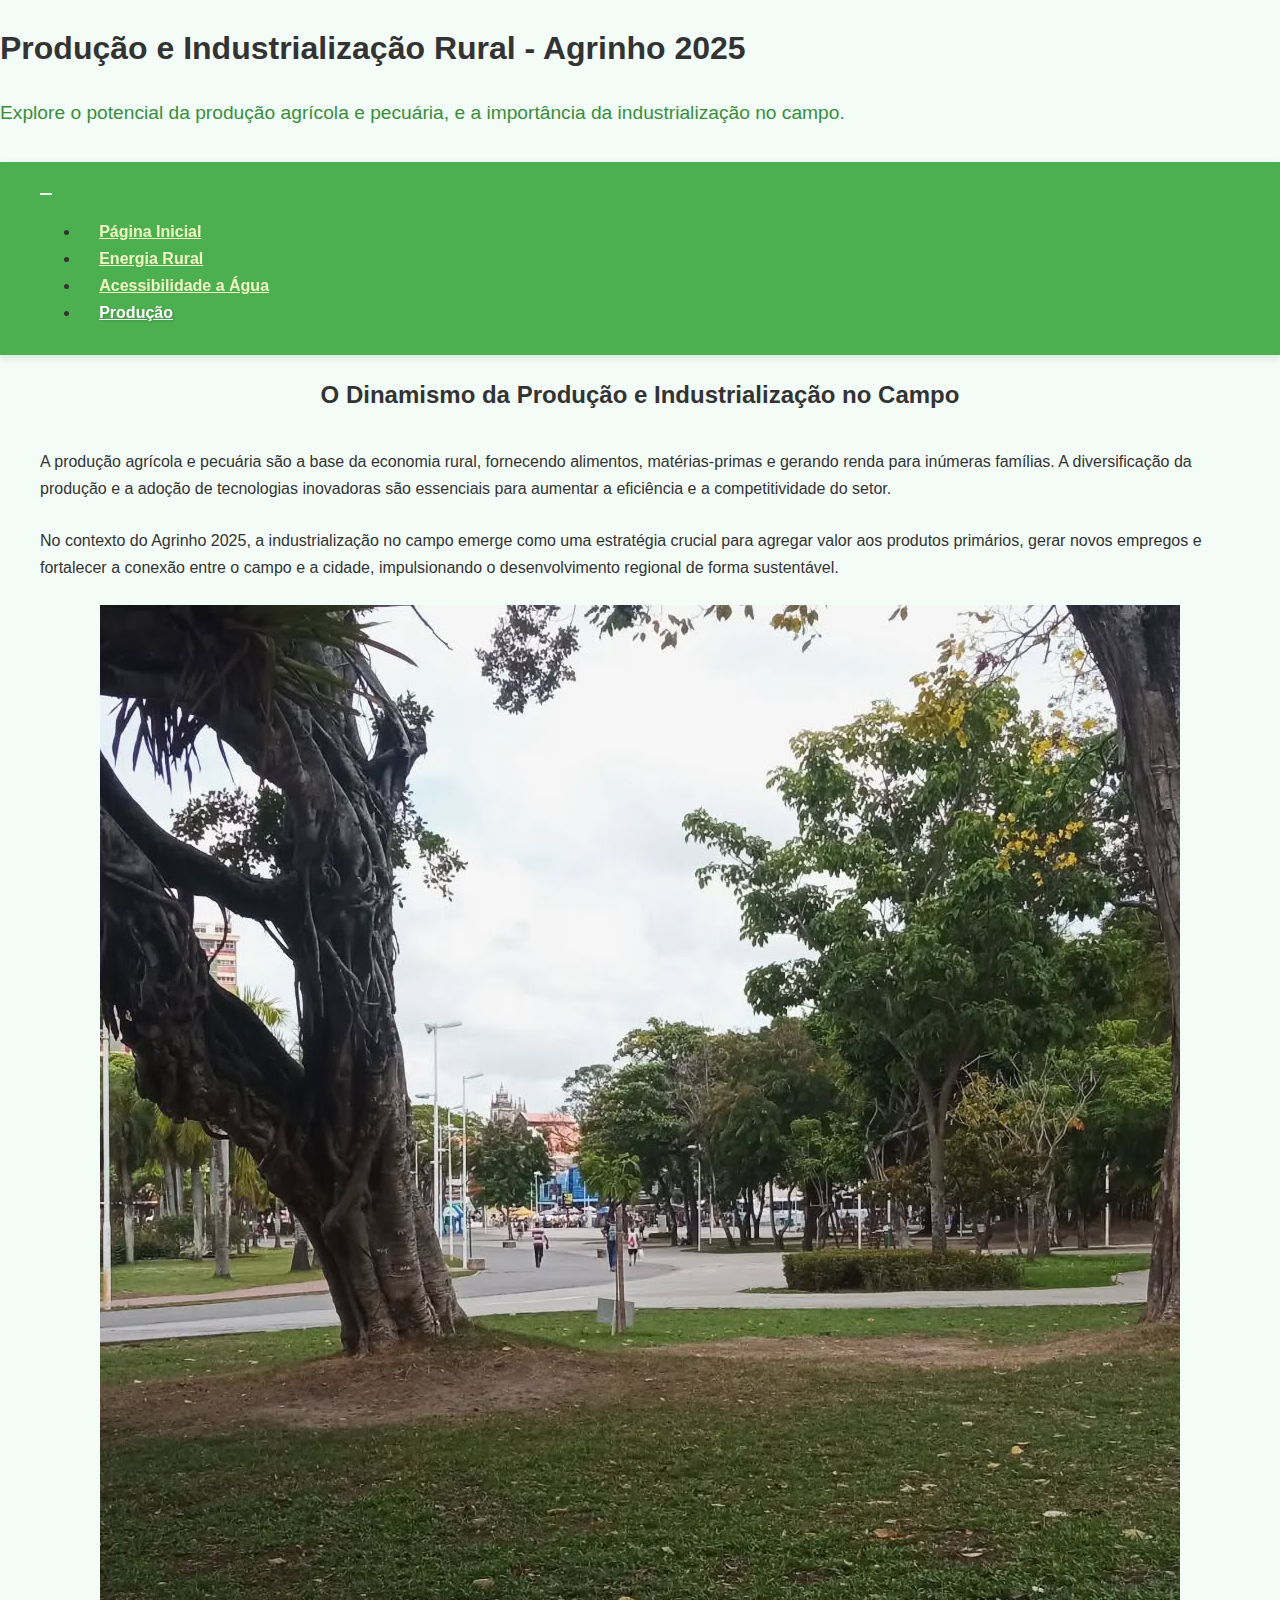
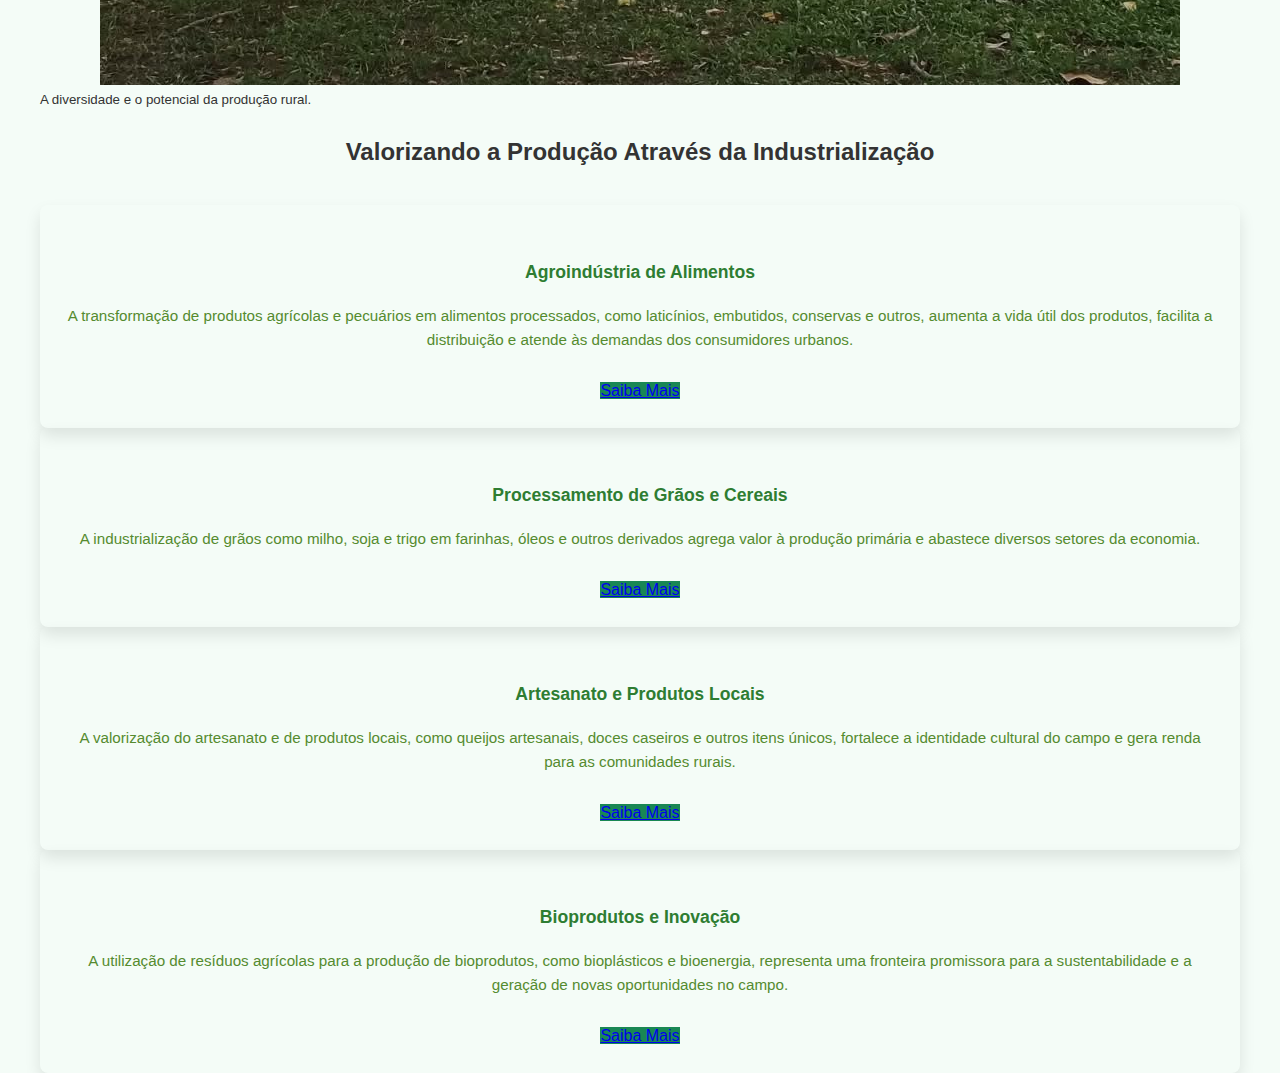
<file: producao.html>
<!DOCTYPE html>
<html lang="pt-BR">

<head>
    <meta charset="UTF-8">
    <meta name="viewport" content="width=device-width, initial-scale=1.0">
    <title>Produção e Industrialização Rural - Agrinho 2025</title>
    <link href="https://cdn.jsdelivr.net/npm/bootstrap@5.3.5/dist/css/bootstrap.min.css" rel="stylesheet"
        integrity="sha384-SgOJa3DmI69IUzQ2PVdRZhwQ+dy64/BUtbMJw1MZ8t5HZApcHrRKUc4W0kG879m7" crossorigin="anonymous">
    <link rel="stylesheet" href="style.css">
    <style>
        .img-fluid {
            max-width: 100%;
            height: auto;
            display: block;
            margin: 0 auto;
        }

        .section-title {
            text-align: center;
            margin-bottom: 2rem;
        }

        .mb-3 {
            margin-bottom: 1.5rem;
        }

        .card {
            border: none;
            box-shadow: 0 0.5rem 1rem rgba(0, 0, 0, 0.1);
            border-radius: 0.5rem;
            overflow: hidden;
        }

        .card-img-top {
            width: 100%;
            height: auto;
            object-fit: cover;
        }

        .card-body {
            padding: 1.5rem;
        }

        .btn-primary {
            background-color: #198754;
            border-color: #198754;
        }

        .btn-primary:hover {
            background-color: #157347;
            border-color: #157347;
        }
    </style>
</head>

<body>
    <header class="bg-light py-5 text-center">
        <h1>Produção e Industrialização Rural - Agrinho 2025</h1>
        <p class="lead">Explore o potencial da produção agrícola e pecuária, e a importância da industrialização no campo.</p>
    </header>

    <nav class="navbar navbar-expand-lg bg-success navbar-dark">
        <div class="container">
            <button class="navbar-toggler" type="button" data-bs-toggle="collapse" data-bs-target="#navbarNav"
                aria-controls="navbarNav" aria-expanded="false" aria-label="Toggle navigation">
                <span class="navbar-toggler-icon"></span>
            </button>
            <div class="collapse navbar-collapse justify-content-center" id="navbarNav">
                <ul class="navbar-nav">
                    <li class="nav-item">
                        <a class="nav-link" href="index.html">Página Inicial</a>
                    </li>
                    <li class="nav-item">
                        <a class="nav-link" href="energia.html">Energia Rural</a>
                    </li>
                    <li class="nav-item">
                        <a class="nav-link" href="agua.html">Acessibilidade a Água</a>
                    </li>
                    <li class="nav-item">
                        <a class="nav-link active" aria-current="page" href="producao.html">Produção</a>
                    </li>
                </ul>
            </div>
        </div>
    </nav>

    <main class="container my-5">
        <section class="mb-5">
            <h2 class="section-title">O Dinamismo da Produção e Industrialização no Campo</h2>
            <div class="row">
                <div class="col-md-6">
                    <p class="mb-3">A produção agrícola e pecuária são a base da economia rural, fornecendo alimentos, matérias-primas e gerando renda para inúmeras famílias. A diversificação da produção e a adoção de tecnologias inovadoras são essenciais para aumentar a eficiência e a competitividade do setor.</p>
                    <p class="mb-3">No contexto do Agrinho 2025, a industrialização no campo emerge como uma estratégia crucial para agregar valor aos produtos primários, gerar novos empregos e fortalecer a conexão entre o campo e a cidade, impulsionando o desenvolvimento regional de forma sustentável.</p>
                </div>
                <div class="col-md-6">
                    <img src="WhatsApp Image 2025-06-10 at 20.10.57.jpeg" class="img-fluid rounded shadow-sm">
                    <small class="text-muted">A diversidade e o potencial da produção rural.</small>
                </div>
            </div>
        </section>

        <section class="mb-5">
            <h2 class="section-title">Valorizando a Produção Através da Industrialização</h2>
            <div class="row row-cols-1 row-cols-md-2 g-4">
                <div class="col">
                    <div class="card">
                       
                        <div class="card-body">
                            <h5 class="card-title">Agroindústria de Alimentos</h5>
                            <p class="card-text">A transformação de produtos agrícolas e pecuários em alimentos processados, como laticínios, embutidos, conservas e outros, aumenta a vida útil dos produtos, facilita a distribuição e atende às demandas dos consumidores urbanos.</p>
                            <a href="#" class="btn btn-primary">Saiba Mais</a>
                        </div>
                    </div>
                </div>
                <div class="col">
                    <div class="card">
                       
                        <div class="card-body">
                            <h5 class="card-title">Processamento de Grãos e Cereais</h5>
                            <p class="card-text">A industrialização de grãos como milho, soja e trigo em farinhas, óleos e outros derivados agrega valor à produção primária e abastece diversos setores da economia.</p>
                            <a href="#" class="btn btn-primary">Saiba Mais</a>
                        </div>
                    </div>
                </div>
                <div class="col">
                    <div class="card">
                     
                        <div class="card-body">
                            <h5 class="card-title">Artesanato e Produtos Locais</h5>
                            <p class="card-text">A valorização do artesanato e de produtos locais, como queijos artesanais, doces caseiros e outros itens únicos, fortalece a identidade cultural do campo e gera renda para as comunidades rurais.</p>
                            <a href="#" class="btn btn-primary">Saiba Mais</a>
                        </div>
                    </div>
                </div>
                <div class="col">
                    <div class="card">
                      
                        <div class="card-body">
                            <h5 class="card-title">Bioprodutos e Inovação</h5>
                            <p class="card-text">A utilização de resíduos agrícolas para a produção de bioprodutos, como bioplásticos e bioenergia, representa uma fronteira promissora para a sustentabilidade e a geração de novas oportunidades no campo.</p>
                            <a href="#" class="btn btn-primary">Saiba Mais</a>
                        </div>
                    </div>
                </div>
            </div>
        </section>

        <section class="mb-5 text-center">
</file>
<file: style.css>
/* Estilos gerais */
body {
    font-family: 'Nunito Sans', sans-serif; /* Fonte moderna e amigável */
    color: #333;
    background-color: #f4fcf7; /* Verde bem claro e suave */
    line-height: 1.7;
    margin: 0;
    padding: 0;
    box-sizing: border-box;
}

.container {
    max-width: 1200px;
    margin: 0 auto;
    padding: 0 20px;
}

/* Cabeçalho */
.cabecalho {
    background-color: #e8f5e9; /* Verde claro */
    padding: 4rem 0;
    text-align: center;
    background-image: url('./assets/gifs/campo_animado.gif'); /* GIF sutil de paisagem rural */
    background-size: cover;
    background-position: center bottom;
    color: #1b5e20; /* Verde escuro para o texto do cabeçalho */
    position: relative;
    z-index: 1;
}

.cabecalho::before {
    content: '';
    position: absolute;
    top: 0;
    left: 0;
    width: 100%;
    height: 100%;
    background-color: rgba(232, 245, 233, 0.8); /* Sobreposição semitransparente para melhor legibilidade */
    z-index: -1;
}

.cabecalho h1 {
    font-size: 3rem;
    font-weight: 800;
    margin-bottom: 0.5rem;
    text-shadow: 1px 1px 2px rgba(0, 0, 0, 0.1);
}

.cabecalho .lead {
    font-size: 1.25rem;
    color: #388e3c; /* Verde um pouco mais forte */
    font-style: italic;
    margin-bottom: 1rem;
}

/* Navegação */
.navbar {
    background-color: #4caf50 !important; /* Verde principal */
    padding: 0.8rem 0;
    box-shadow: 0 0.2rem 0.5rem rgba(0, 0, 0, 0.1);
    position: sticky;
    top: 0;
    z-index: 100;
}

.navbar-dark .navbar-nav .nav-link {
    color: #f0f4c3; /* Amarelo claro para os links */
    font-weight: 600;
    padding: 0.7rem 1.2rem;
    transition: color 0.3s ease-in-out;
}

.navbar-dark .navbar-nav .nav-link:hover {
    color: #fffde7 !important; /* Amarelo mais claro no hover */
}

.navbar-dark .navbar-nav .nav-link.active {
    color: #fff !important; /* Branco para o link ativo */
    text-shadow: 1px 1px 2px rgba(0, 0, 0, 0.2);
}

.navbar-toggler {
    border: none;
}

.navbar-toggler-icon {
    background-image: url("data:image/svg+xml,%3csvg viewBox='0 0 30 30' xmlns='http://www.w3.org/2000/svg'%3e%3cpath stroke='rgba(240, 244, 195, 1)' stroke-linecap='round' stroke-miterlimit='10' stroke-width='2' d='M4 7h22M4 15h22M4 23h22'/%3e%3c/svg%3e");
}

/* Conteúdo Principal */
main {
    padding: 3rem 0;
}

.row.align-items-center {
    margin-bottom: 4rem;
}

article h2 {
    color: #2e7d32; /* Verde escuro para títulos de seção */
    font-size: 2.2rem;
    font-weight: 700;
    margin-bottom: 1.5rem;
}

article .lead {
    color: #43a047; /* Verde mais claro para o texto de destaque */
    font-size: 1.15rem;
    line-height: 1.8;
    margin-bottom: 1rem;
}

figure {
    margin: 0;
}

figure img {
    border-radius: 0.5rem;
    box-shadow: 0 0.5rem 1rem rgba(0, 0, 0, 0.1);
    transition: transform 0.3s ease-in-out;
}

figure img:hover {
    transform: scale(1.03);
}

figure figcaption {
    color: #757575;
    font-size: 0.9rem;
    margin-top: 0.5rem;
    text-align: center;
}

/* Seção de Temas */
.py-5.text-center h2 {
    font-size: 2.5rem;
    color: #1b5e20;
    font-weight: 700;
    margin-bottom: 1rem;
}

.py-5.text-center .lead {
    color: #388e3c;
    font-size: 1.2rem;
    margin-bottom: 2rem;
}

.card {
    border: none;
    box-shadow: 0 0.5rem 1rem rgba(0, 0, 0, 0.1);
    border-radius: 0.75rem;
    overflow: hidden;
    transition: transform 0.3s ease-in-out;
}

.card:hover {
    transform: translateY(-5px);
}

.card-img-top {
    height: 220px;
    object-fit: cover;
}

.card-body {
    padding: 1.5rem;
    text-align: center;
}

.card-title {
    color: #2e7d32;
    font-size: 1.1rem;
    font-weight: 600;
    margin-bottom: 1rem;
}

.card-text {
    color: #558b2f;
    font-size: 0.95rem;
    line-height: 1.6;
    margin-bottom: 1.5rem;
}

.btn-success {
    background-color: #64dd17; /* Verde mais claro e vibrante */
    border-color: #64dd17;
    color: #1b5e20;
    font-weight: 600;
    border-radius: 0.5rem;
    padding: 0.7rem 1.5rem;
    transition: background-color 0.3s ease-in-out, border-color 0.3s ease-in-out;
}

.btn-success:hover {
    background-color: #4caf50; /* Verde principal no hover */
    border-color: #4caf50;
}

/* Carrossel */
.carousel {
    box-shadow: 0 0.5rem 1rem rgba(0, 0, 0, 0.1);
    border-radius: 0.75rem;
    overflow: hidden;
}

.carousel-inner {
    border-radius: 0.75rem;
}

.carousel-item img.img-slide {
    height: 400px;
    object-fit: cover;
    border-radius: 0;
}

.carousel-caption {
    background-color: rgba(0, 0, 0, 0.6);
    border-radius: 0.5rem;
    padding: 1rem;
    bottom: 20px;
    left: 20px;
    right: 20px;
    text-align: center;
}

.carousel-caption h5 {
    color: #f0f4c3;
    font-size: 1.5rem;
    font-weight: 700;
    margin-bottom: 0.5rem;
}

.carousel-caption p {
    color: #e6ee9c;
    font-size: 1rem;
}

.carousel-control-prev,
.carousel-control-next {
    background: none;
    border: none;
    opacity: 0.5;
    transition: opacity 0.3s ease-in-out;
}

.carousel-control-prev:hover,
.carousel-control-next:hover {
    opacity: 0.9;
}

.carousel-control-prev-icon,
.carousel-control-next-icon {
    background-color: rgba(0, 0, 0, 0.3);
    border-radius: 50%;
    padding: 1rem;
}

/* Rodapé */
.footer {
    background-color: #e8f5e9; /* Verde claro */
    padding: 2.5rem 0;
    text-align: center;
    color: #388e3c;
    border-top: 1px solid #c8e6c9;
    font-size: 0.9rem;
}

.footer p {
    margin-bottom: 0;
}

/* Estilos para telas menores */
@media (max-width: 992px) {
    .cabecalho h1 {
        font-size: 2.5rem;
    }

    .py-5.text-center h2 {
        font-size: 2rem;
    }

    .carousel-item img.img-slide {
        height: 350px;
    }
}

@media (max-width: 768px) {
    .cabecalho {
        padding: 3rem 0;
    }

    .cabecalho h1 {
        font-size: 2rem;
    }

    .navbar-dark .navbar-nav {
        text-align: center;
    }

    .carousel-item img.img-slide {
        height: 300px;
    }
}

@media (max-width: 576px) {
    .cabecalho {
        padding: 2rem 0;
    }

    .cabecalho h1 {
        font-size: 1.75rem;
    }

    .py-5.text-center h2 {
        font-size: 1.75rem;
    }

    .card-img-top {
        height: 180px;
    }

    .carousel-caption {
        padding: 0.5rem;
        bottom: 10px;
        left: 10px;
        right: 10px;
    }

    .carousel-caption h5 {
        font-size: 1.2rem;
    }

    .carousel-caption p {
        font-size: 0.9rem;
    }
}
</file>
